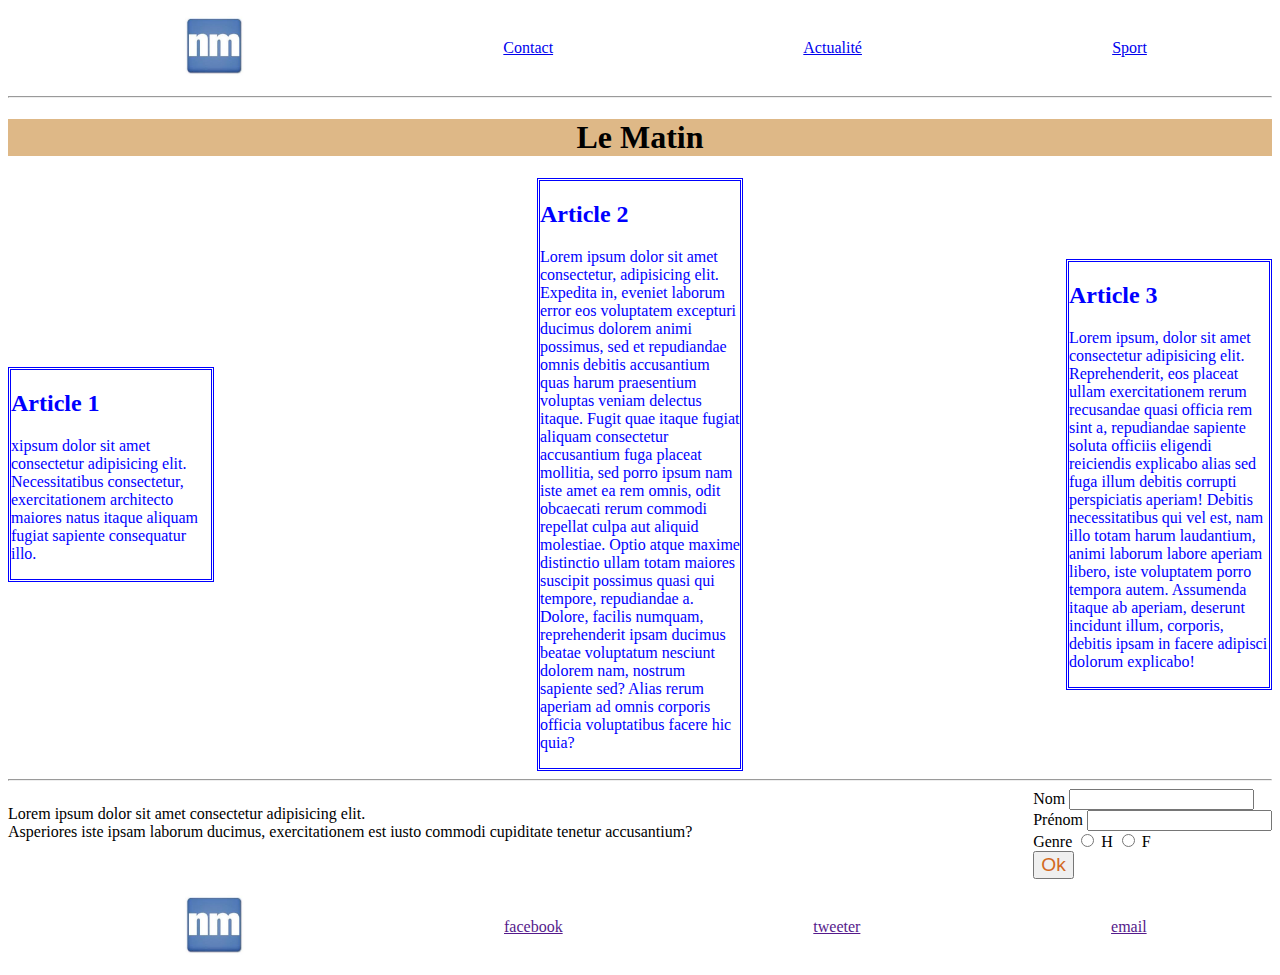
<file: index.html>
<!DOCTYPE html>
<html lang="en">
<head>
    <meta charset="UTF-8"/>
    <meta name="viewport" content="width=device-width, initial-scale=1.0"/>
    <title>flexbox</title>
    <link rel="stylesheet" href="css/style.css">
    
</head>
<body>
    <nav>
        <ul>
        
            <li><a href=""><img class="logo" src="logo_nm.jpeg" /></a></li>
            <li><a href="#contact">Contact</a></li>
            <li><a href="#article">Actualité</a></li>
            <li><a href="#paragraph">Sport</a></li>
        </ul>
    </nav>
    <hr>

    <header>
<h1>Le Matin</h1>
    </header>
    <main id="article">
        <article>
            <h2>Article 1</h2>
        <p>xipsum dolor sit amet consectetur adipisicing elit. Necessitatibus consectetur, exercitationem architecto maiores natus itaque aliquam fugiat sapiente consequatur illo.</p>
        </article>
   <article>
    <h2>Article 2</h2>
        <p>Lorem ipsum dolor sit amet consectetur, adipisicing elit. Expedita in, eveniet laborum error eos voluptatem excepturi ducimus dolorem animi possimus, sed et repudiandae omnis debitis accusantium quas harum praesentium voluptas veniam delectus itaque. Fugit quae itaque fugiat aliquam consectetur accusantium fuga placeat mollitia, sed porro ipsum nam iste amet ea rem omnis, odit obcaecati rerum commodi repellat culpa aut aliquid molestiae. Optio atque maxime distinctio ullam totam maiores suscipit possimus quasi qui tempore, repudiandae a. Dolore, facilis numquam, reprehenderit ipsam ducimus beatae voluptatum nesciunt dolorem nam, nostrum sapiente sed? Alias rerum aperiam ad omnis corporis officia voluptatibus facere hic quia?
        </p></article>
       <article> 
        <h2>Article 3</h2>
           <p>Lorem ipsum, dolor sit amet consectetur adipisicing elit. Reprehenderit, eos placeat ullam exercitationem rerum recusandae quasi officia rem sint a, repudiandae sapiente soluta officiis eligendi reiciendis explicabo alias sed fuga illum debitis corrupti perspiciatis aperiam! Debitis necessitatibus qui vel est, nam illo totam harum laudantium, animi laborum labore aperiam libero, iste voluptatem porro tempora autem. Assumenda itaque ab aperiam, deserunt incidunt illum, corporis, debitis ipsam in facere adipisci dolorum explicabo!
        </p>
    </article>
    </main>
    <hr>
        <section>
            
               <p id="paragraph">Lorem ipsum dolor sit amet consectetur adipisicing elit. <br/> Asperiores iste ipsam laborum ducimus, exercitationem est iusto commodi cupiditate tenetur accusantium?</p>
            <br><br>
            <form id="contact">
                Nom <input type="text" name="Nom"><br>
                Prénom <input type="text" name="Prenom"><br>
                Genre <input type="radio" name="homme"> H
                <input type="radio" name="femme"> F 
                <br>
                <button>Ok</button>

            </form>
        </section>

    
    <footer>
        <nav>
            <ul>
                <li><a href=""><img class="logo" src="logo_nm.jpeg" /></a></li>
                <li><a href="">facebook</a></li>
                <li><a href="">tweeter</a></li>
                <li><a href="">email</a></li>
            </ul>
        </nav>
    </footer>
    
</body>
</html>
</file>
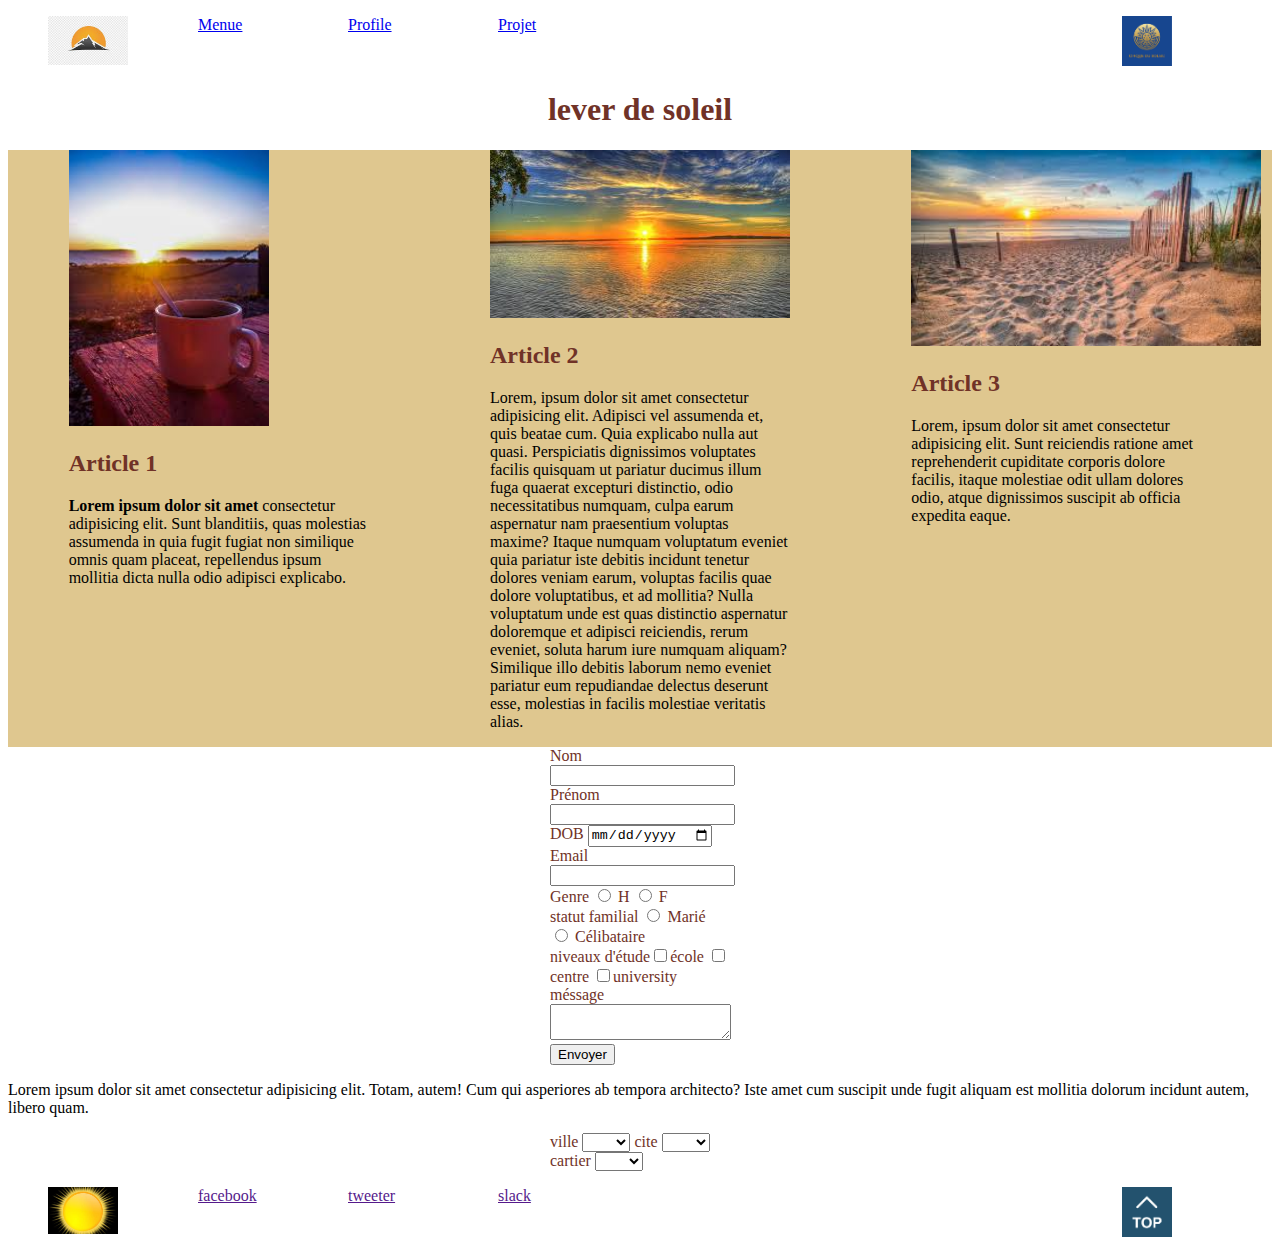
<file: flex.html>
<!DOCTYPE html>
<html lang="en">
<head>
    <meta charset="UTF-8">
    <meta name="viewport" content="width=device-width, initial-scale=1.0">
    <title>Flex 2</title>
    <link rel="stylesheet" href="css/flex_style.css">
</head>
<body>
      <nav>
          <ul>
            <li><a href="" ><img src="logo_soleil.jpeg" width="80px"></a></li>
             
              <li><a href="#contact">Menue</a></li>
              <li><a href="#article1" >Profile</a></li>
              <li><a href="#facebook" >Projet</a></li>
              <li><a href="cirque.png"  target="_new"><img src="cirque.png" width="50px"/></a></li>
              
          </ul>
        </nav>
    <header>
        <h1>lever de soleil</h1>

    </header>
    <main>
        <article id="article1">
            <img  src="matin.jpeg" width="200px" alt="">
            <h2>Article 1</h2>
            <p><b class="lorem">Lorem ipsum dolor sit amet</b> consectetur adipisicing elit. Sunt blanditiis, quas molestias assumenda in quia fugit fugiat non similique omnis quam placeat, repellendus ipsum mollitia dicta nulla odio adipisci explicabo.</p>

        </article>
        <article>
            <img src="soleil.jpeg"  width="300px" alt="">
            <h2>Article 2</h2>
            <p>Lorem, ipsum dolor sit amet consectetur adipisicing elit. Adipisci vel assumenda et, quis beatae cum. Quia explicabo nulla aut quasi. Perspiciatis dignissimos voluptates facilis quisquam ut pariatur ducimus illum fuga quaerat excepturi distinctio, odio necessitatibus numquam, culpa earum aspernatur nam praesentium voluptas maxime? Itaque numquam voluptatum eveniet quia pariatur iste debitis incidunt tenetur dolores veniam earum, voluptas facilis quae dolore voluptatibus, et ad mollitia? Nulla voluptatum unde est quas distinctio aspernatur doloremque et adipisci reiciendis, rerum eveniet, soluta harum iure numquam aliquam? Similique illo debitis laborum nemo eveniet pariatur eum repudiandae delectus deserunt esse, molestias in facilis molestiae veritatis alias.</p>
        </article>
        <article>
            <img src="plage.jpeg" width="350px" alt="">
            <h2>Article 3</h2>
            Lorem, ipsum dolor sit amet consectetur adipisicing elit. Sunt reiciendis ratione amet reprehenderit cupiditate corporis dolore facilis, itaque molestiae odit ullam dolores odio, atque dignissimos suscipit ab officia expedita eaque.

        </article>

    </main>
    <section>
        
    <div>
            <form id="contact">
            <div>
            Nom <input type="text" name="Nom">
            Prénom <input type="text" name="prenom">
            DOB <input type="date" >
            Email <input type="email">
           </div>
            <div>
            Genre <input  type="radio" name="genre" value="H"> H
            <input type="radio" name="genre" value="F"> F
           </div>
       
           <div> 
           statut familial <input  type="radio" name="statut" value="Marier"> Marié
            <input type="radio" name="statut" value="cilibataire"> Célibataire
           </div>
           <div>  
            niveaux d'étude<input type="checkbox" value="college">école
             
           <input type="checkbox" value="college"/>centre
           <input type="checkbox" value="college"/>university
           </div>  
        
             méssage<textarea></textarea>
            
            <button>Envoyer</button>


           </form>
    </div>
    
        <p>Lorem ipsum dolor sit amet consectetur adipisicing elit. Totam, autem! Cum qui asperiores ab tempora architecto? Iste amet cum suscipit unde fugit aliquam est mollitia dolorum incidunt autem, libero quam.</p>
    <div>
                ville
                    <select>
                    
                         
                        <option value="ville"></option>
                        <option value="ville">setif</option>
                        <option value="ville">csc</option>
                        <option value="ville">mca</option>
                        <option value="ville">moc</option>
                   
                   
                   
                   
                   </select>
                   cite
                   <select>
                    
                        
                    <option value="ville"></option>
                    <option value="ville">setif</option>
                    <option value="ville">csc</option>
                    <option value="ville">mca</option>
                    <option value="ville">moc</option>
               
               
               
               
               </select>
               cartier
               <select>
                    
                        
                <option value="ville"></option>
                <option value="ville">setif</option>
                <option value="ville">csc</option>
                <option value="ville">mca</option>
                <option value="ville">moc</option>
           
           
           
           
           </select>
        
            
    </div>
    </section>
    <footer>
        <nav>
            <ul>
                <li><a href="https://art-de-photographier.com/2015/11/11/photographier-en-plein-soleil/"  target="_new"><img src="plein_soleil.jpeg" width="70px"/></a></li>
                <li id="facebook"><a href="">facebook</a></li>
                <li><a href="">tweeter</a></li>
                <li><a href="" >slack</a></li>
                <li><a href="" ><img src="top.png" width="50px"></a></li>
            </ul>
        </nav>

    </footer>
    
</body>
</html>
</file>
<file: css/style.css>
ul {
  
     display: flex;
    justify-content: center;
    align-items: center;
   
    justify-content: space-around;
   
   
    }
   
 
 ul li{

    display: inline-block;
}
h1 {
    text-align: center;
    background-color: burlywood;
    

}
.logo{
    width: 80px;
   align-items: baseline;

}
 

main {
    
    display: flex;
    flex-direction: row;
    align-items: center;
    flex-wrap: wrap;
    justify-content: space-between;
    }
article  {
    width: 200px;
  
    color: blue;
    border-style: double;
   
}
section {
    display: flex;
    flex-direction: row;
    justify-content: space-between;
}

button {
    font-size: larger;
    color: chocolate;
}
</file>
<file: css/flex_style.css>
ul {
    
    display: flex;
    flex-wrap: wrap;
   }
ul>li  {
    display: inline-block;
    justify-content: space-around;
    width: 150px;
    justify-content: center;
    
  
 }
ul>li:last-child{
    margin-left: auto;
    
}
 


body {
    background-image: url(https://la-cascade.io/content/images/2014/Mar/gradients9.png);
    background-position: center;
    background-size: cover;
}
 main {
    
    display: flex;
    justify-content: space-around;
    background-color: rgb(223, 199, 143);
    flex-wrap: wrap;
}

main>article {
    width: 300px;
    display: inline-block;
    font-family: Georgia, 'Times New Roman', Times, serif ;

}
header {
   
     text-align: center;
    
    
}
h1 {
    color: rgb(112, 50, 39);
}
h2 {
    color: rgb(112, 50, 39);
}


section {
    display: flex;
    flex-wrap: wrap;
    flex-direction: row;
    justify-content: space-around;

   }
       
section>div{
 
  
    width: 180px;
   color: rgb(112, 50, 39);
   
  }


button:hover {
        color: lightcoral;
    }
a:hover {
        color: lightcoral;
    }
 

.lorem:hover {
font-style: italic;
font-family: fantasy;
color: blue;
}

h2:hover {
    color: blue;
    font-style: italic;
    font-size: 70px;
}
</file>
